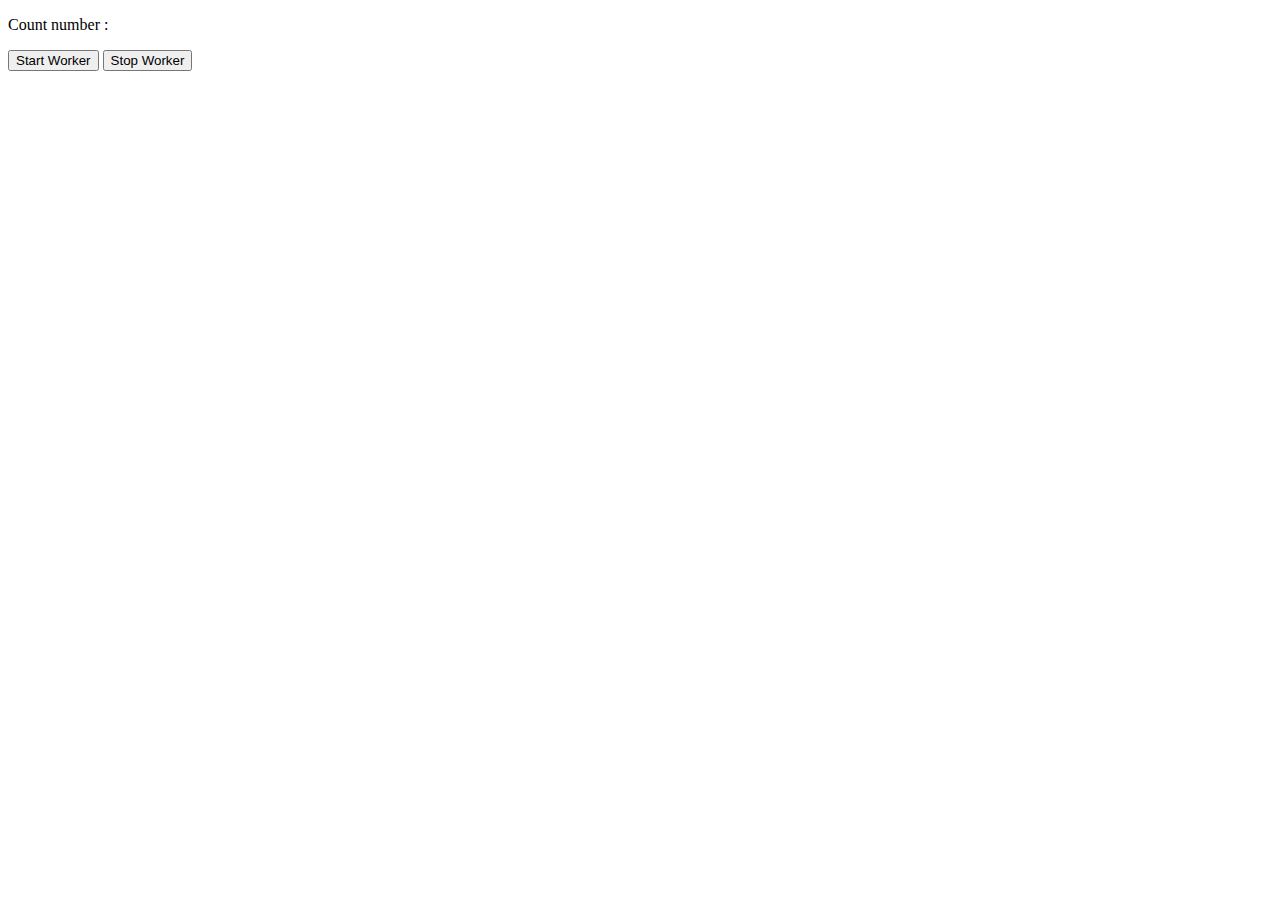
<file: exampe1.html>
<!DOCTYPE html>
<html>
<body>

<p>Count number : <output id="result"></output></p>
<button onclick="startWorker()">Start Worker</button>
<button onclick="stopWorker()">Stop Worker</button>

<script>
	
	var w;
	function startWorker(){
		if(typeof(Worker) !== "undefined"){
			console.log('yes');
			if(typeof(w) == "undefined"){
				w = new Worker("demo_workers.js");
			}
			w.onmessage = function(event){
				document.getElementById("result").innerHTML = event.data;
			}
		}else{
			console.log('no');
		}
	}
	function stopWorker(){
		w.terminate();
		w = undefined;
	}

</script>
</body>
</html>
</file>
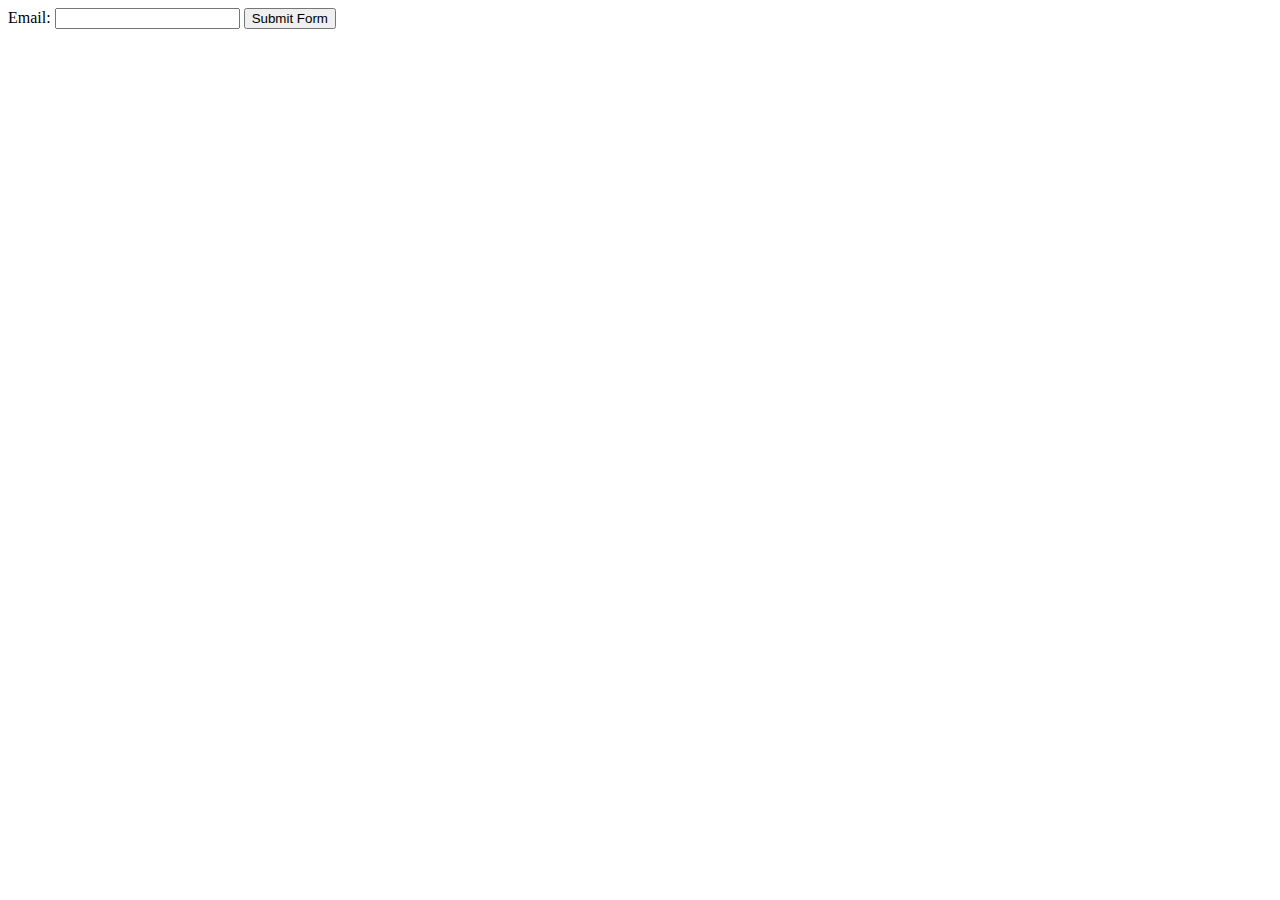
<file: javascript/index2.html>
<!-- <!DOCTYPE html>
 
<html lang="en">
<head>
    <meta charset="utf-8">
    <title>untitled</title>
</head>
<body>
    <h2> To-Do List </h2>
     <ul contenteditable="true">
        <li> Break mechanical cab driver. </li>
        <li> Drive to abandoned factory
        <li> Watch video of self </li>
     </ul>
</body>
</html> -->

<!DOCTYPE html>
 
<html lang="en">
<head>
    <meta charset="utf-8">
    <title>untitled</title>
</head>
<body>
    <form action="" method="get">
        <label for="email">Email:</label>
        <input id="email" name="email" type="email" />
 
        <button type="submit"> Submit Form </button>
    </form>
</body>
</html>
</file>
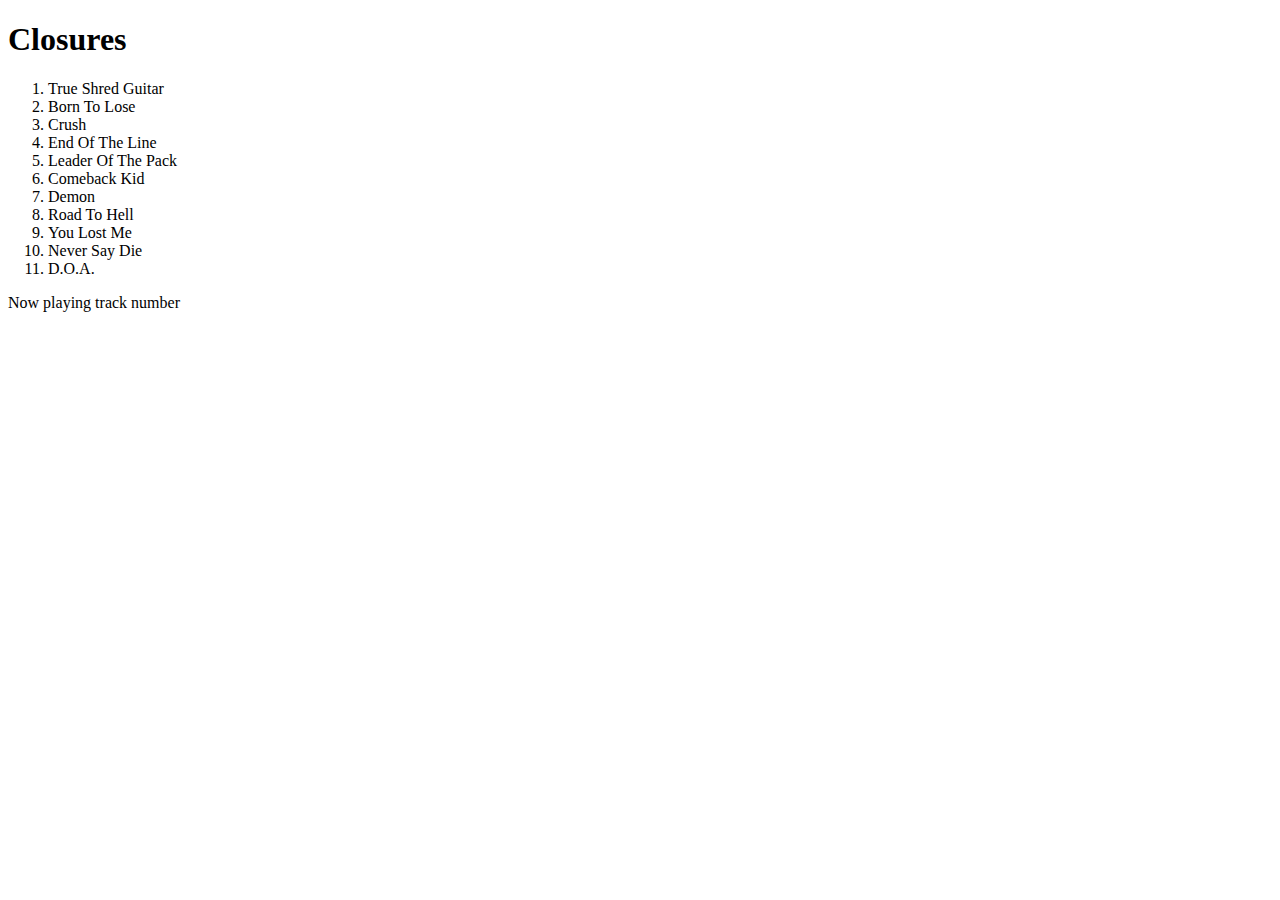
<file: javascript/closures/closures.html>
<!DOCTYPE html>
<html>
	<head lang="en">
			<meta charset="utf-8"/>
			<title>Closures</title>
			<style type="text/css">
				.track:hover{ cursor: pointer;text-decoration: underline;}
			</style>
	</head>
	<body>
		<h1>Closures</h1>
		<ol>
			<li class="track">True Shred Guitar</li>
			<li class="track">Born To Lose</li>
			<li class="track">Crush</li>
			<li class="track">End Of The Line</li>
			<li class="track">Leader Of The Pack</li>
			<li class="track">Comeback Kid</li>
			<li class="track">Demon</li>
			<li class="track">Road To Hell</li>
			<li class="track">You Lost Me</li>
			<li class="track">Never Say Die</li>
			<li class="track">D.O.A.</li>
		</ol>
		<p>Now playing track number <span id="number"></span></p>
		<script type="text/javascript" src="closures.js"></script>
	</body>
</html>
</file>
